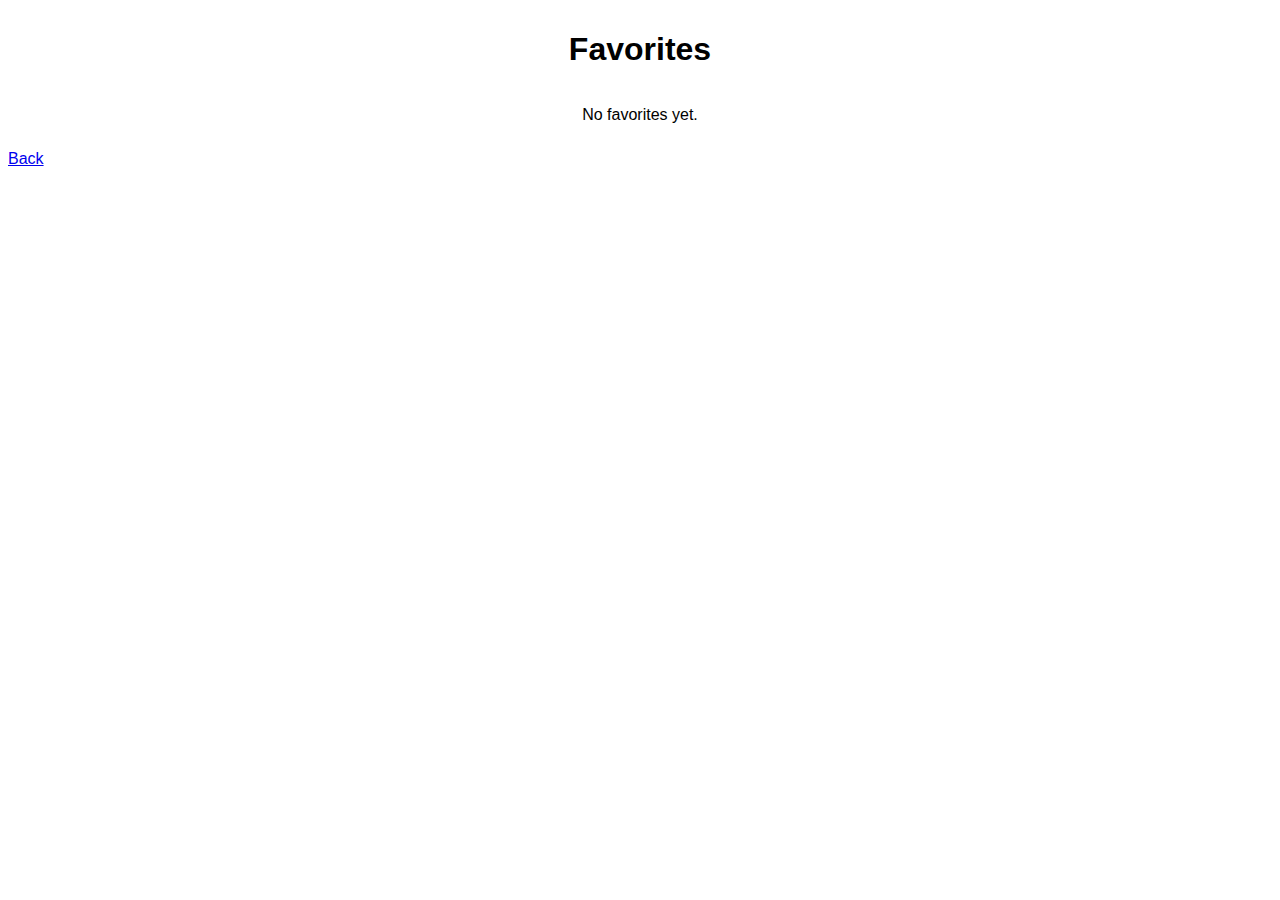
<file: favoritespage.html>
<!DOCTYPE html>
<html lang="en">
<head>
    <meta charset="UTF-8">
    <meta name="viewport" content="width=device-width, initial-scale=1.0">
    <meta http-equiv="Content-Security-Policy" content="upgrade-insecure-requests">
    <link rel="stylesheet" href="./favstyle.css">
    <title>Favorites</title>
</head>
<body>
    <div class="container">
        <h1>Favorites</h1>
        <div id="favorites-list"></div>
    </div>

    <a href="index.html">Back</a>
    <script src="./favlist.js"></script>
</body>
</html>
</file>
<file: favstyle.css>
* {
    font-family: sans-serif;
}
.container {
    display: flex;
    flex-direction: column;
    margin: 10px auto;
    justify-content: center;
    align-items: center;
}
button {
    padding: 10px;
  background-color: #007BFF;
  color: #fff;
  border: none;
  cursor: pointer;
}
</file>
